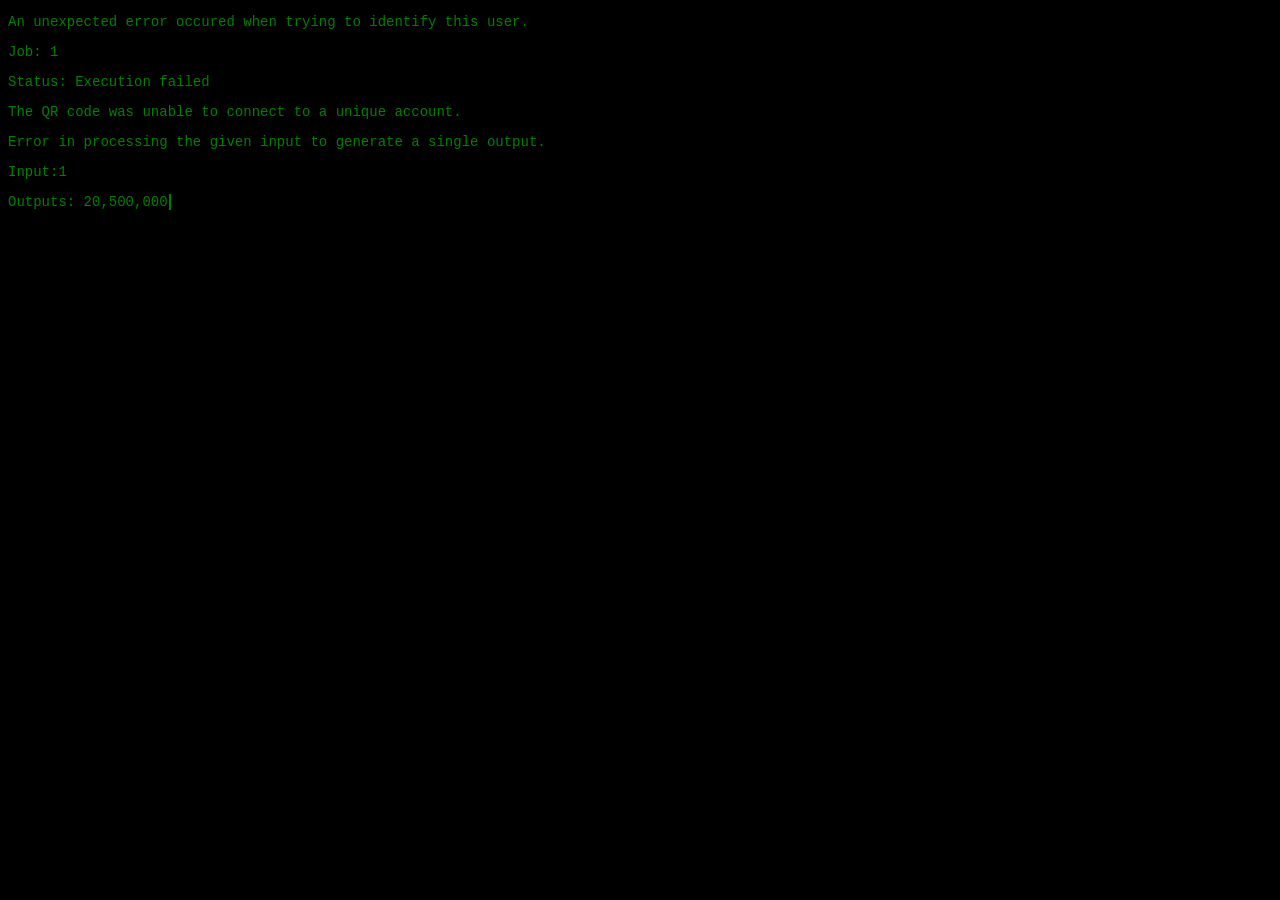
<file: QRCODE.html>
<!DOCTYPE html>
<html>
<head>
  <title>ERROR</title>
  <link href="style.css" rel="stylesheet" type="text/css">
</head>
<body>
<div class="css-typing">
  <p>
    An unexpected error occured when trying to identify this user.
  </p>
  <p>
    Job: 1
  </p>
  <p>
    Status: Execution failed
  </p>
  <p>
    The QR code was unable to connect to a unique account.
  </p>
  <p>
    Error in processing the given input to generate a single output.
  </p>
  <p>
    Input:1
  </p>
  <p>
    Outputs: 20,500,000
  </p>
</div>
</body>
</html>
</file>
<file: style.css>
body {
  background-color: black;
}

.css-typing p {
  border-right: .15em solid green;
  font-family: "Courier";
  color: green;
  font-size: 14px;
  white-space: nowrap;
  overflow: hidden;
}

.css-typing p:nth-child(1) {
  width: 38em;
  -webkit-animation: type 3s steps(62, end);
  animation: type2 3s steps(62, end);
  -webkit-animation-fill-mode: forwards;
  animation-fill-mode: forwards;
}
.css-typing p:nth-child(2) {
  width: 4em;
  opacity: 0;
  -webkit-animation: type2 .25s steps(6, end);
  animation: type2 .25s steps(6, end);
  -webkit-animation-delay: 3.25s;
  animation-delay: 3.25s;
  -webkit-animation-fill-mode: forwards;
  animation-fill-mode: forwards;
}
.css-typing p:nth-child(3) {
  width: 14.5em;
  opacity: 0;
  -webkit-animation: type2 1.25s steps(24, end);
  animation: type2 1.25s steps(24, end);
  -webkit-animation-delay: 3.75s;
  animation-delay: 3.75s;
  -webkit-animation-fill-mode: forwards;
  animation-fill-mode: forwards;
}

.css-typing p:nth-child(4) {
  width: 32.5em;
  opacity: 0;
  -webkit-animation: type2 2.75s steps(54, end);
  animation: type2 2.75s steps(54, end);
  -webkit-animation-delay: 5.25s;
  animation-delay: 5.25s;
  -webkit-animation-fill-mode: forwards;
  animation-fill-mode: forwards;
}

.css-typing p:nth-child(5) {
  width: 38.5em;
  opacity: 0;
  -webkit-animation: type2 3s steps(64, end);
  animation: type2 3s steps(64, end);
  -webkit-animation-delay: 8.25s;
  animation-delay: 8.25s;
  -webkit-animation-fill-mode: forwards;
  animation-fill-mode: forwards;
}

.css-typing p:nth-child(6) {
  width: 4.25em;
  opacity: 0;
  -webkit-animation: type2 .25s steps(7, end);
  animation: type2 .25s steps(7, end);
  -webkit-animation-delay: 11.5s;
  animation-delay: 11.5s;
  -webkit-animation-fill-mode: forwards;
  animation-fill-mode: forwards;
}

.css-typing p:nth-child(7) {
  width: 11.5em;
  opacity: 0;
  -webkit-animation: type3 .75s steps(19, end), blink .5s step-end infinite alternate;
  animation: type3 .75s steps(19, end), blink .5s step-end infinite alternate;
  -webkit-animation-delay: 12s;
  animation-delay: 12s;
  -webkit-animation-fill-mode: forwards;
  animation-fill-mode: forwards;
}

@keyframes type {
  0% {
    width: 0;
  }
  99.9% {
    border-right: .15em solid green;
  }
  100% {
    border: none;
  }
}
@-webkit-keyframes type {
  0% {
    width: 0;
  }
  99.9% {
    border-right: .15em solid green;
  }
  100% {
    border: none;
  }
}

@keyframes type2 {
  0% {
    width: 0;
  }
  1% {
    opacity: 1;
  }
  99.9% {
    border-right: .15em solid green;
  }
  100% {
    opacity: 1;
    border: none;
  }
}
@-webkit-keyframes type2 {
  0% {
    width: 0;
  }
  1% {
    opacity: 1;
  }
  99.9% {
    border-right: .15em solid green;
  }
  100% {
    opacity: 1;
    border: none;
  }
}
@keyframes type3 {
  0% {
    width: 0;
  }
  1% {
    opacity: 1;
  }
  100% {
    opacity: 1;
  }
}
@-webkit-keyframes type3 {
  0% {
    width: 0;
  }
  1% {
    opacity: 1;
  }
  100% {
    opacity: 1;
  }
}
@keyframes blink {
  50% {
    border-color: transparent;
  }
}
@-webkit-keyframes blink {
  50% {
    border-color: tranparent;
  }
}
</file>
